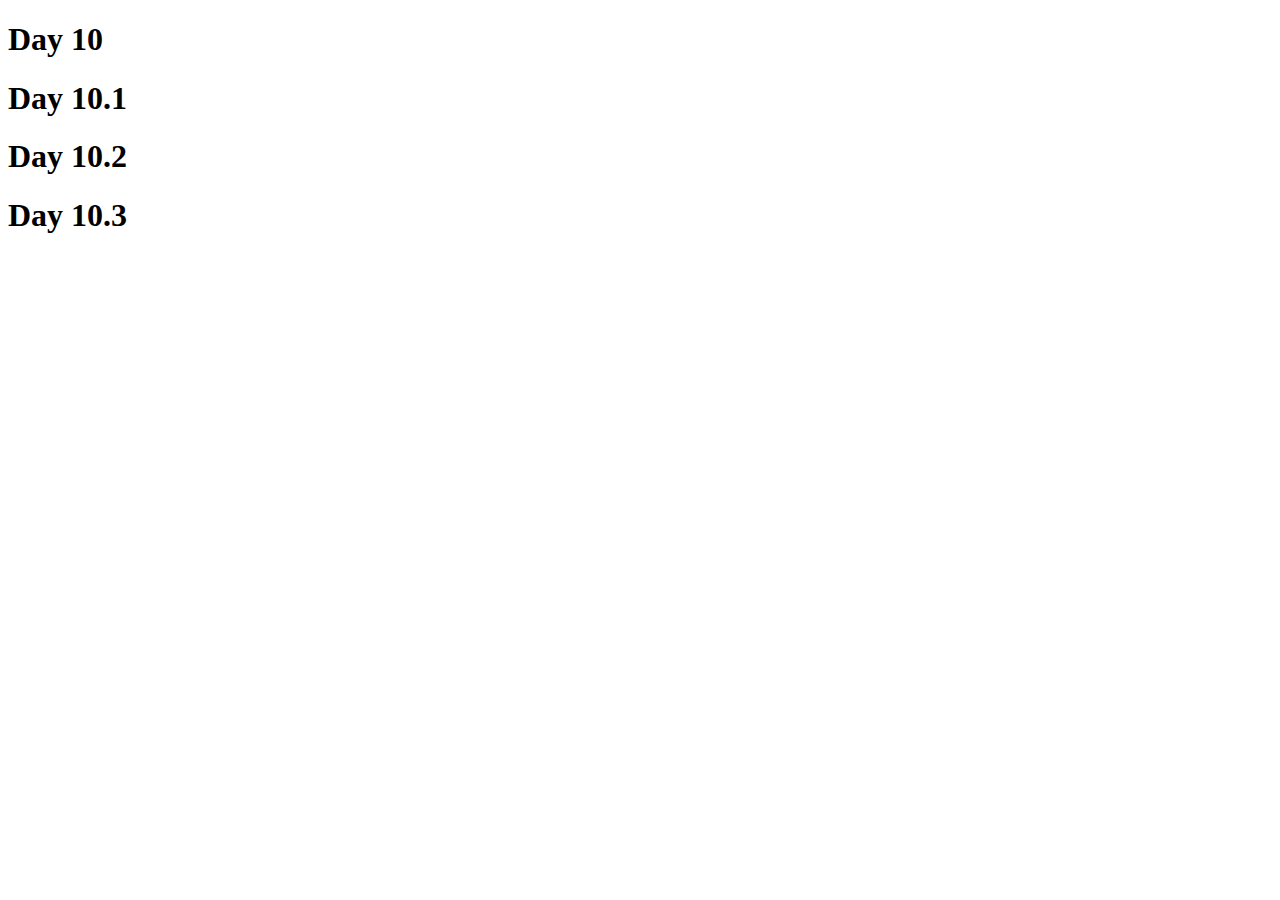
<file: day-10/index.html>
<!DOCTYPE html>
<html lang="en">
  <head>
    <meta charset="UTF-8" />
    <meta name="viewport" content="width=device-width, initial-scale=1.0" />
    <title>Document</title>
  </head>
  <body>
    <div class="box">
      <h1 class="heading" id="">Day 10</h1>
      <h1 class="heading">Day 10.1</h1>
      <h1 class="heading">Day 10.2</h1>
      <h1 class="heading">Day 10.3</h1>
    </div>

    <!-- <p style="font-size: 30px">Nhan Vi Nam</p>
    <p style="font-size: 30px">Nhan Vi 2</p>
    <p style="font-size: 30px">Nhan Vi 2</p> -->

    <script src="./index.js"></script>
  </body>
</html>
</file>
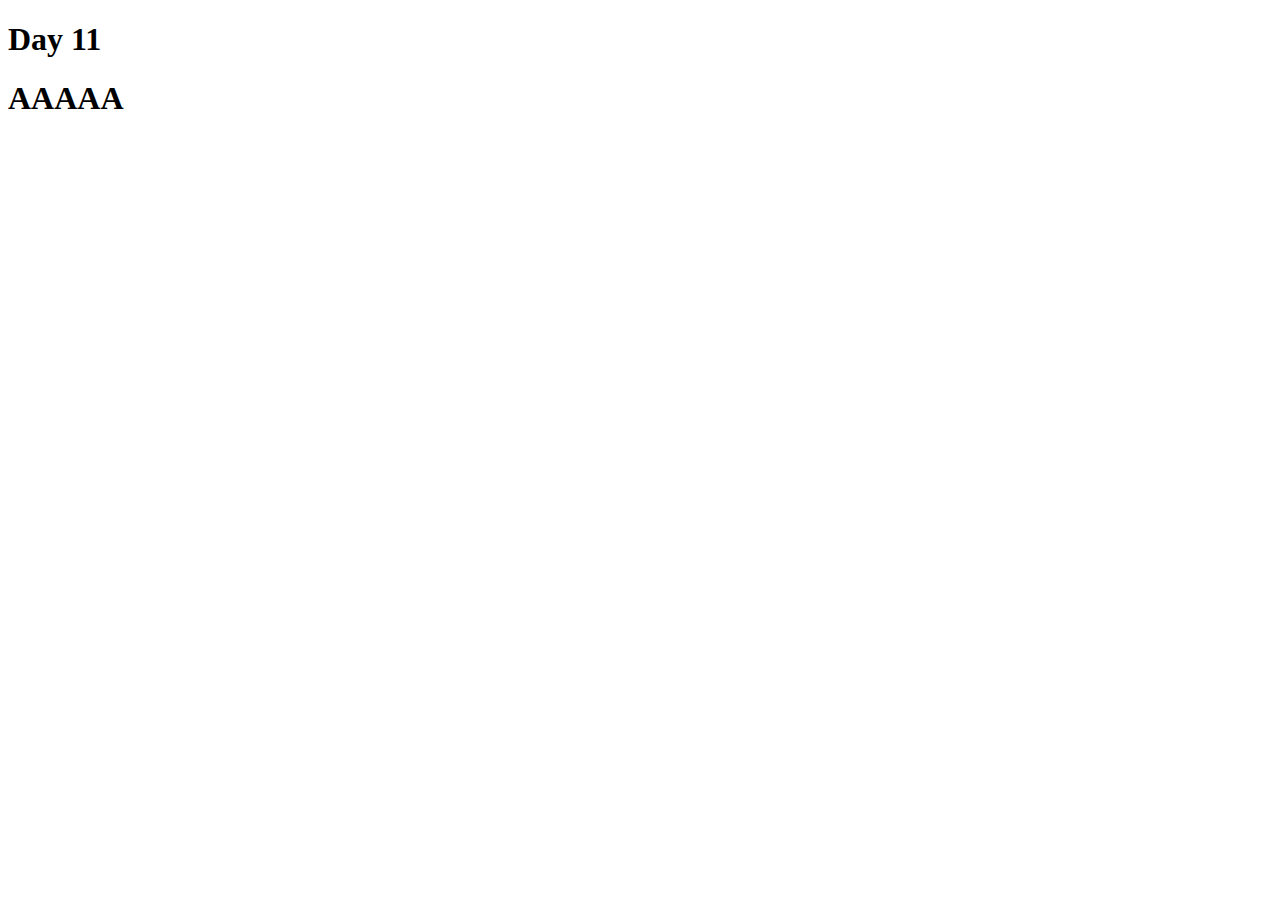
<file: day-11/index.html>
<!DOCTYPE html>
<html lang="en">
  <head>
    <meta charset="UTF-8" />
    <meta name="viewport" content="width=device-width, initial-scale=1.0" />
    <title>Day 11</title>
  </head>
  <body>
    <h1>Day 11</h1>
    <!-- <h2 class="heading" accesskey="AAA">
      Heading Text QQQQ AAAA
      <span>AAAA</span>
    </h2> -->

    <h2 class="heading">heading 2</h2>

    <script src="./index.js"></script>
  </body>
</html>
</file>
